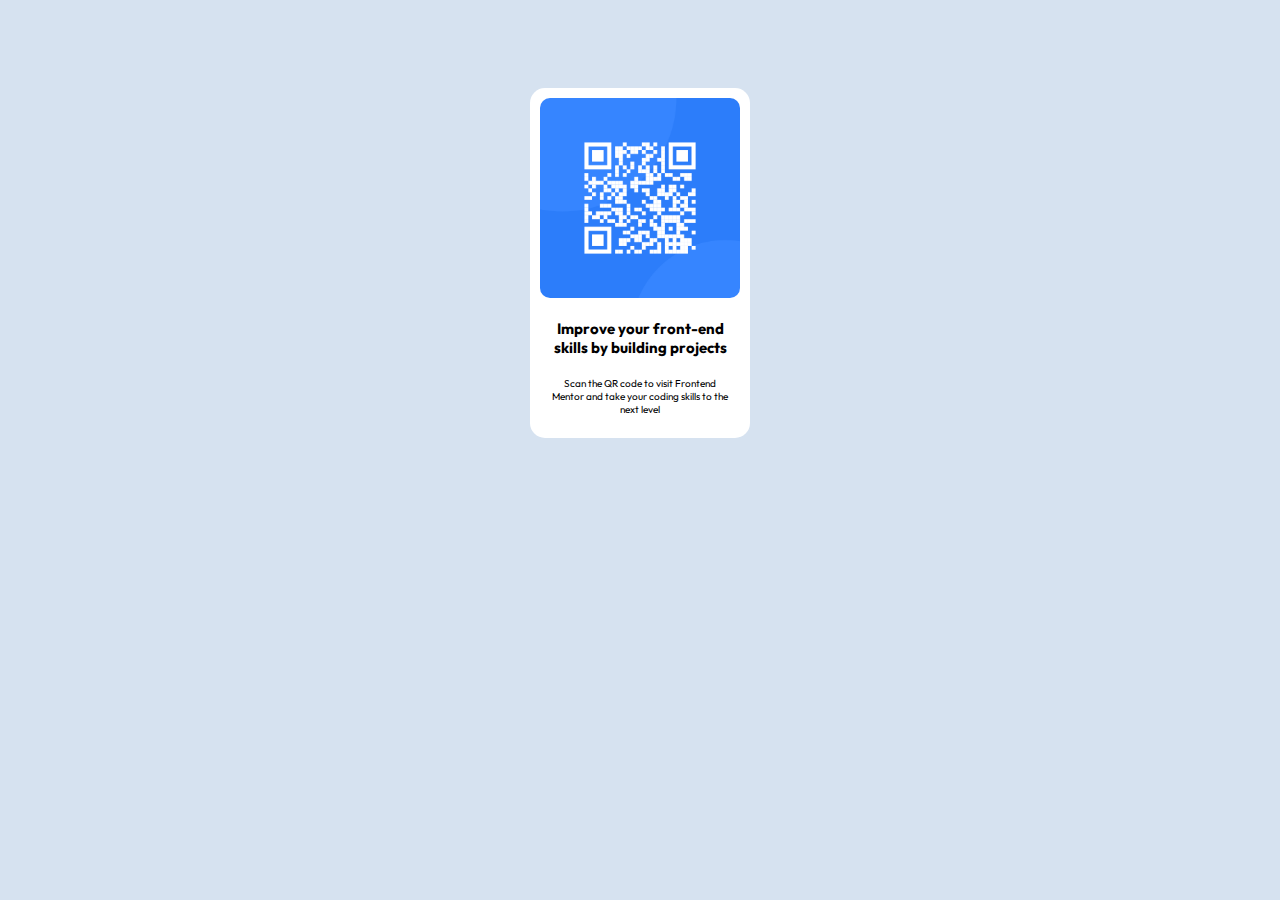
<file: index.html>
<!DOCTYPE html>
<html lang="en">
    <head>
        <meta charset="UTF-8">
        <meta http-equiv="X-UA-Compatible" content="IE=edge">
        <meta name="viewport" content="width=device-width, initial-scale=1.0">
        <title>Essai Integration</title>
        <link rel="stylesheet" href="intregrationEssai.css">
        <link rel="icon" href="favicon-interg.ico" type="image/x-icon">
        <!--police-->
        <link rel="preconnect" href="https://fonts.googleapis.com">
<link rel="preconnect" href="https://fonts.gstatic.com" crossorigin>
<link href="https://fonts.googleapis.com/css2?family=Outfit:wght@100;200;300;400;500;600;700;800;900&display=swap" rel="stylesheet">
    </head>
    <body>
         <article>
                <img src="image-qr-code.png" alt="QR Code">
                <h1>Improve your front-end skills by building projects</h1>
                <p>Scan the QR code to visit Frontend Mentor and take your coding skills to the next level</p>
        </article>   
        
    </body>
</html>
</file>
<file: intregrationEssai.css>
body{
    background-color:hsl(212, 45%, 89%);
    font-family: 'Outfit', sans-serif;
}
article{
    width: 220px;
    height: 350px;
    background-color:hsl(0, 0%, 100%) ;
    border-radius: 15px;
    display: block;
    margin: auto;
    margin-top: 7%;
    display: flex;
    flex-direction: column;
    text-align: center;
}
img{
    width: 200px;
    padding: 10px;
    border-radius: 20px;
}
h1{
    padding-left:20px;
    padding-right: 20px;
    font-size:15px;
    font-weight: 700;
}
p{
    padding-left: 20px;
    padding-right: 20px;
    font-size: 10px;
    font-weight: 400;
}
</file>
